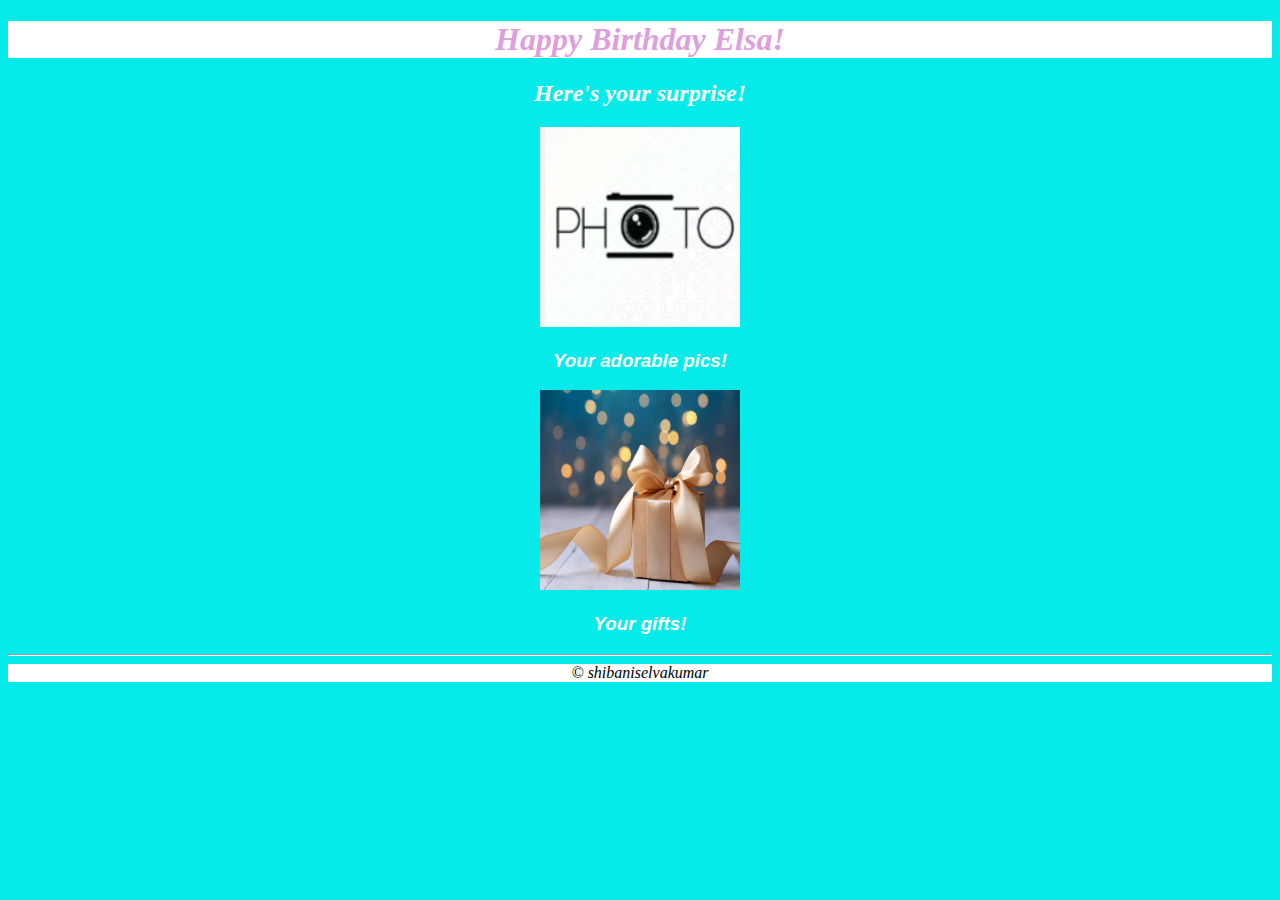
<file: index.html>
<!DOCTYPE html>
<html lang="en">
<head>
    <meta charset="UTF-8">
    <meta name="viewport" content="width=device-width, initial-scale=1.0">
    <title>Surprise</title>
    <link rel="stylesheet" href="./style.css" />
</head>
<body>
    <h1>Happy Birthday Elsa!</h1>
    <h2>Here's your surprise!</h2>
    <a href="./photos.html"> <img src="./assets/Photo image.png" alt="Photos" /></a>
    <h3 class="x">Your adorable pics!</h3>
    <a href="./gifts.html"><img src="assets/Gifts image.png" alt="Wishes" /></a> 
    <h3 class="x">Your gifts!</h3>
    <hr />
    <footer>
        © shibaniselvakumar
    </footer>
</body>
</html>
</file>
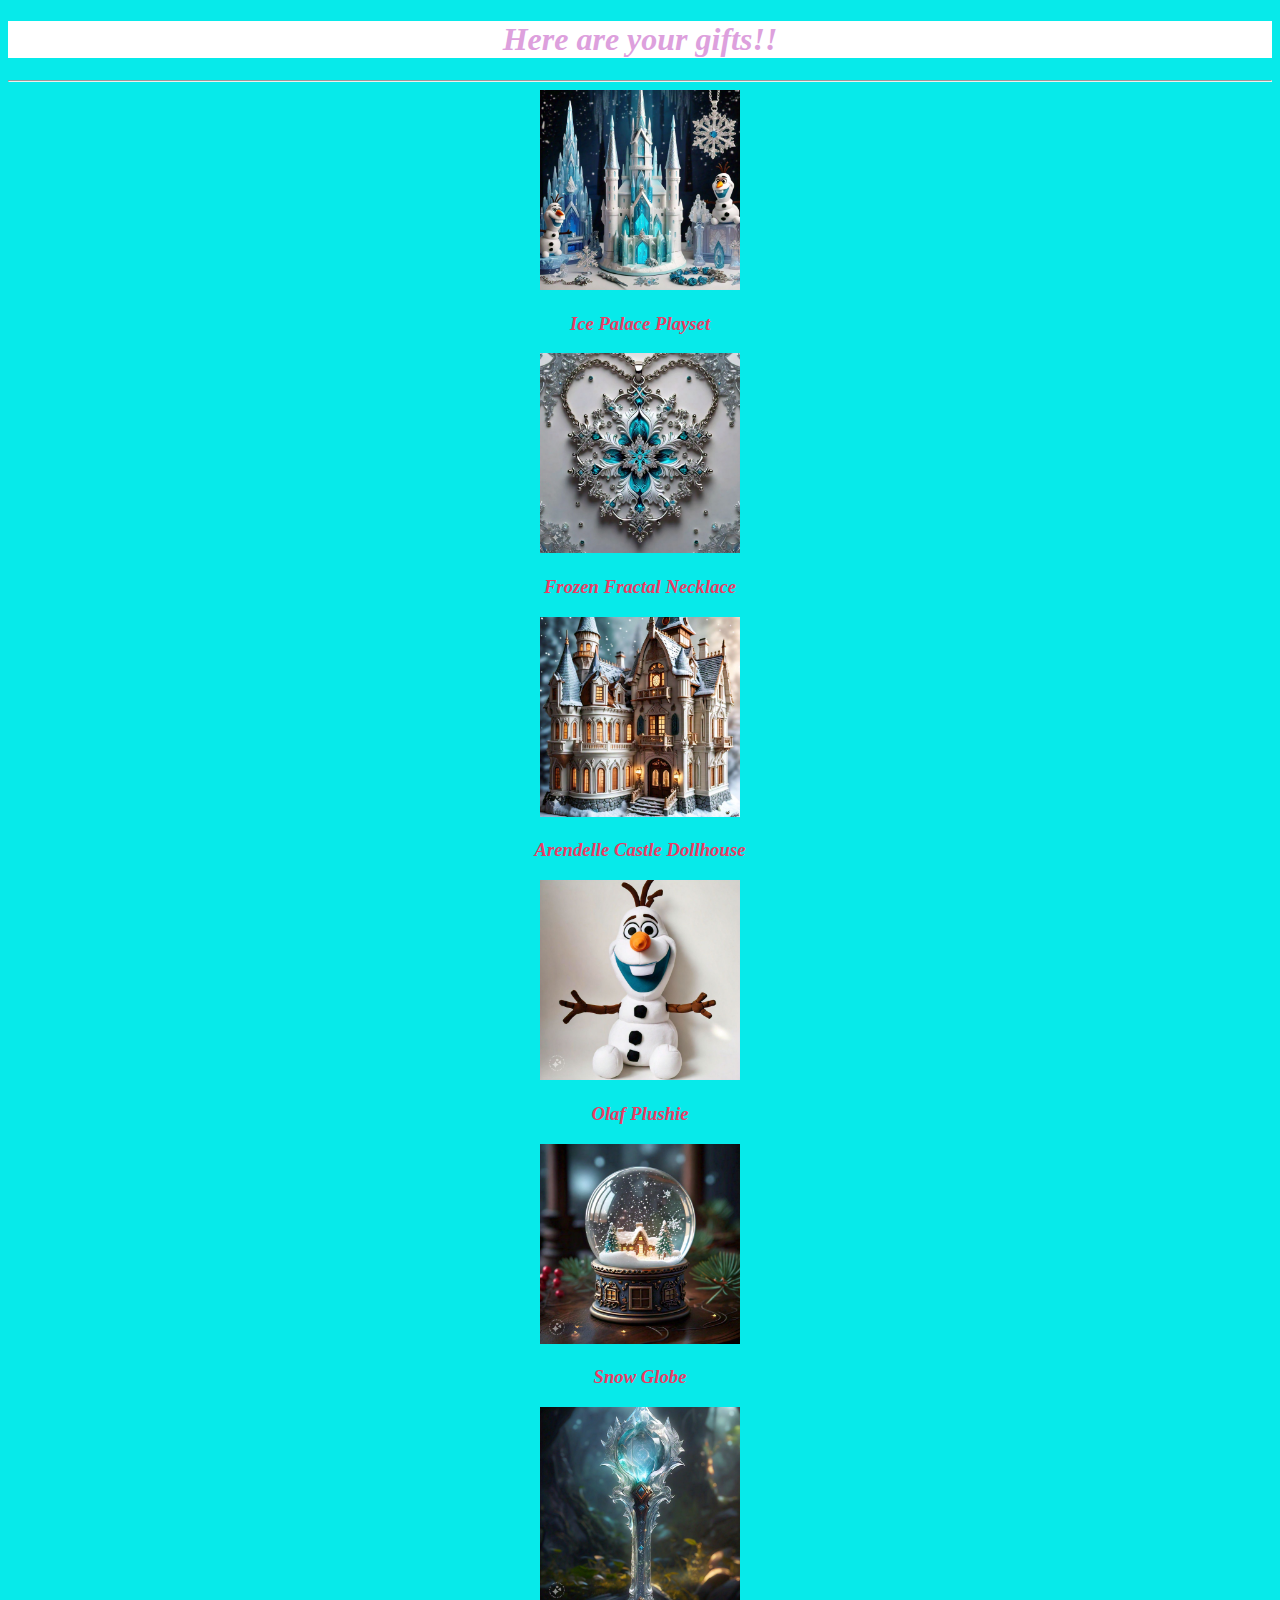
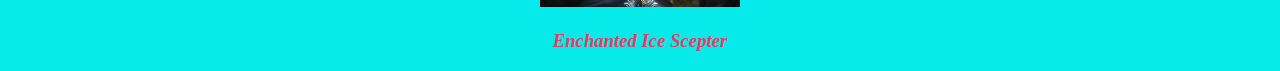
<file: gifts.html>
<!DOCTYPE html>
<html lang="en">
<head>
    <meta charset="UTF-8">
    <meta name="viewport" content="width=device-width, initial-scale=1.0">
    <title>Photos</title>
    <link rel="stylesheet" href="./style.css" />
</head>
<body>
    <h1>Here are your gifts!!</h1>
    <hr />
    <img src="./assets/Gifts pics/PHOTO-2024-07-13-22-38-23.jpg"/>
    <h3>Ice Palace Playset</h3>
    <img src="./assets/Gifts pics/PHOTO-2024-07-13-22-39-27.jpg"/>
    <h3>Frozen Fractal Necklace</h3>
    <img src="./assets/Gifts pics/PHOTO-2024-07-13-22-40-12.jpg"/>
    <h3>Arendelle Castle Dollhouse</h3>
    <img src="./assets/Gifts pics/PHOTO-2024-07-13-22-40-38.jpg"/>
    <h3>Olaf Plushie</h3>
    <img src="./assets/Gifts pics/PHOTO-2024-07-13-22-41-15.jpg"/>
    <h3>Snow Globe</h3>
    <img src="./assets/Gifts pics/PHOTO-2024-07-13-22-41-41.jpg"/>
    <h3>Enchanted Ice Scepter</h3>
    
</body>
</html>
</file>
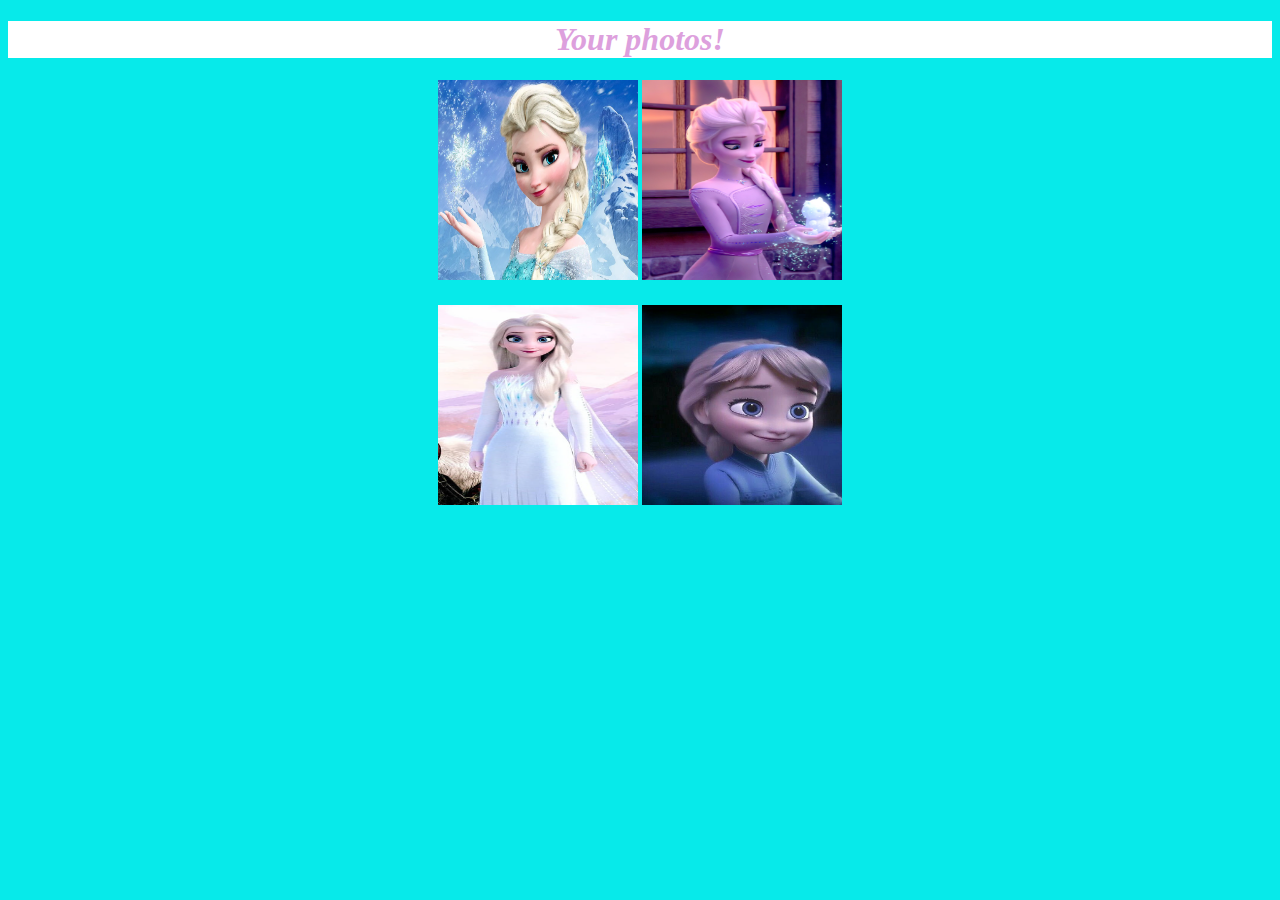
<file: photos.html>
<!DOCTYPE html>
<html lang="en">
<head>
    <meta charset="UTF-8">
    <meta name="viewport" content="width=device-width, initial-scale=1.0">
    <title>Photos</title>
    <link rel="stylesheet" href="./style.css" />
</head>
<body>
    <h1>Your photos!</h1>
    <img src="./assets/Pic 1.png" class="left"/>
   
    <img src="./assets/Pic 2.png" class="right"/>
    <h1></h1>
    <img src="./assets/Pic 3.png" class="left"/>
   
    <img src="./assets/Pic 4.png" class="right"/>
</body>
</html>
</file>
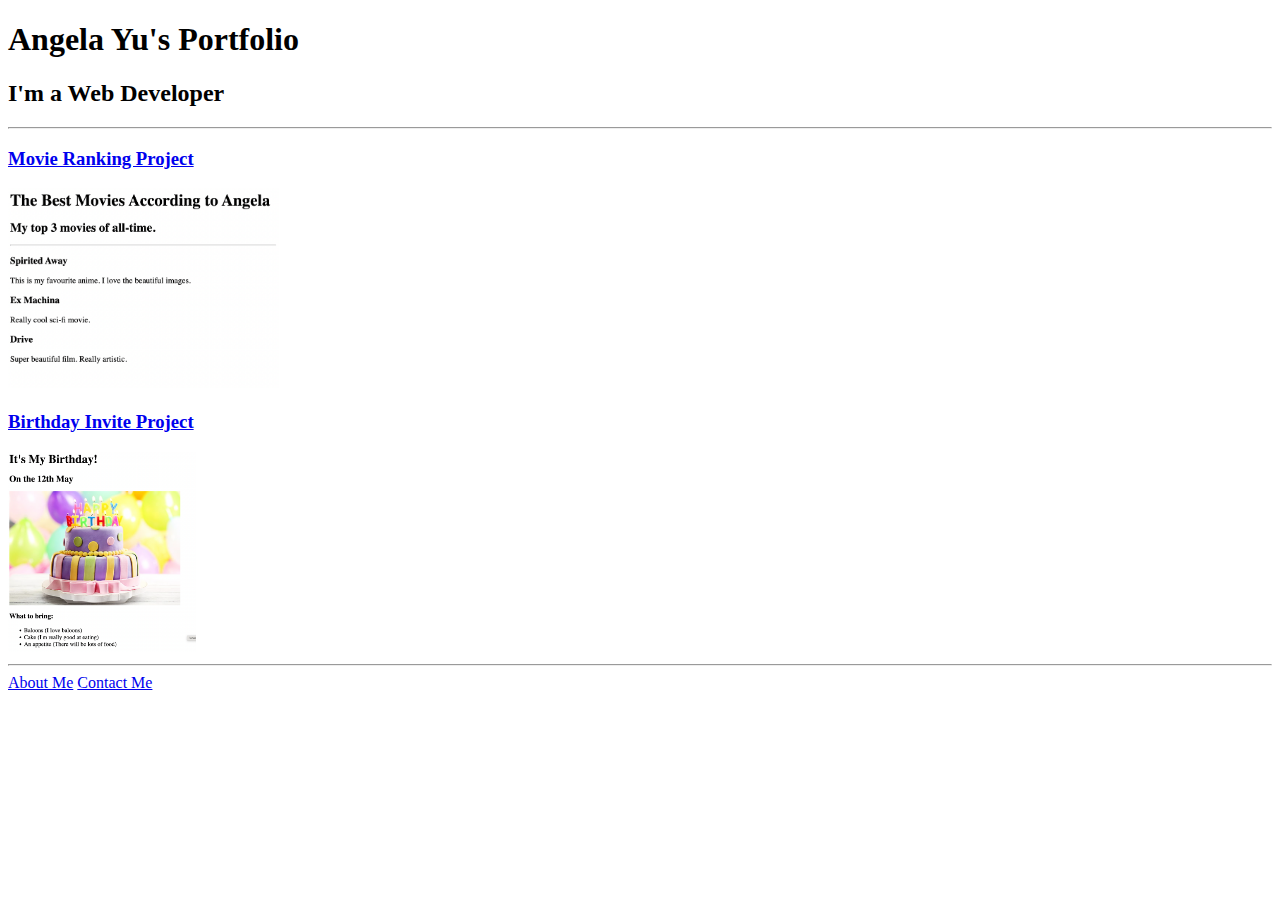
<file: solution.html>
<!DOCTYPE html>
<html lang="en">

<head>
  <meta charset="UTF-8">
  <title>Angela's Portfolio</title>
</head>

<body>
  <h1>Angela Yu's Portfolio</h1>
  <h2>I'm a Web Developer</h2>
  <hr />
  <h3><a href="./public/movie-ranking.html">Movie Ranking Project</a></h3>
  <img src="./assets/images/movie-ranking.png" height="200" alt="movie ranking project preview"/>
  <h3><a href="./public/birthday-invite.html">Birthday Invite Project</a></h3>
  <img src="./assets/images/birthday-invite.png" height="200" alt="birthday invite project preview"/>
  <hr />
  <a href="./public/about.html">About Me</a>
  <a href="./public/contact.html">Contact Me</a>
</body>

</html>
</file>
<file: style.css>
img{
    height: 200px;
    width: 200px;
}

html{
    background-color: rgb(7, 234, 234);
    text-align: center;

h2{
    color: white;
    font-style: italic;
}

h1{
    background-color:white;
    color: plum;
    font-style: italic;
}

h3{
    font-style: italic;
    color:rgb(234, 60, 100)
}

footer{
    color:black;
    background-color: white;
    font-style: italic;
}

.x{
    color: white;
    font-family: 'Segoe UI', Tahoma, Geneva, Verdana, sans-serif;
}

.left{
    text-align: left;
}

.right{
    text-align: right;
}
</file>
